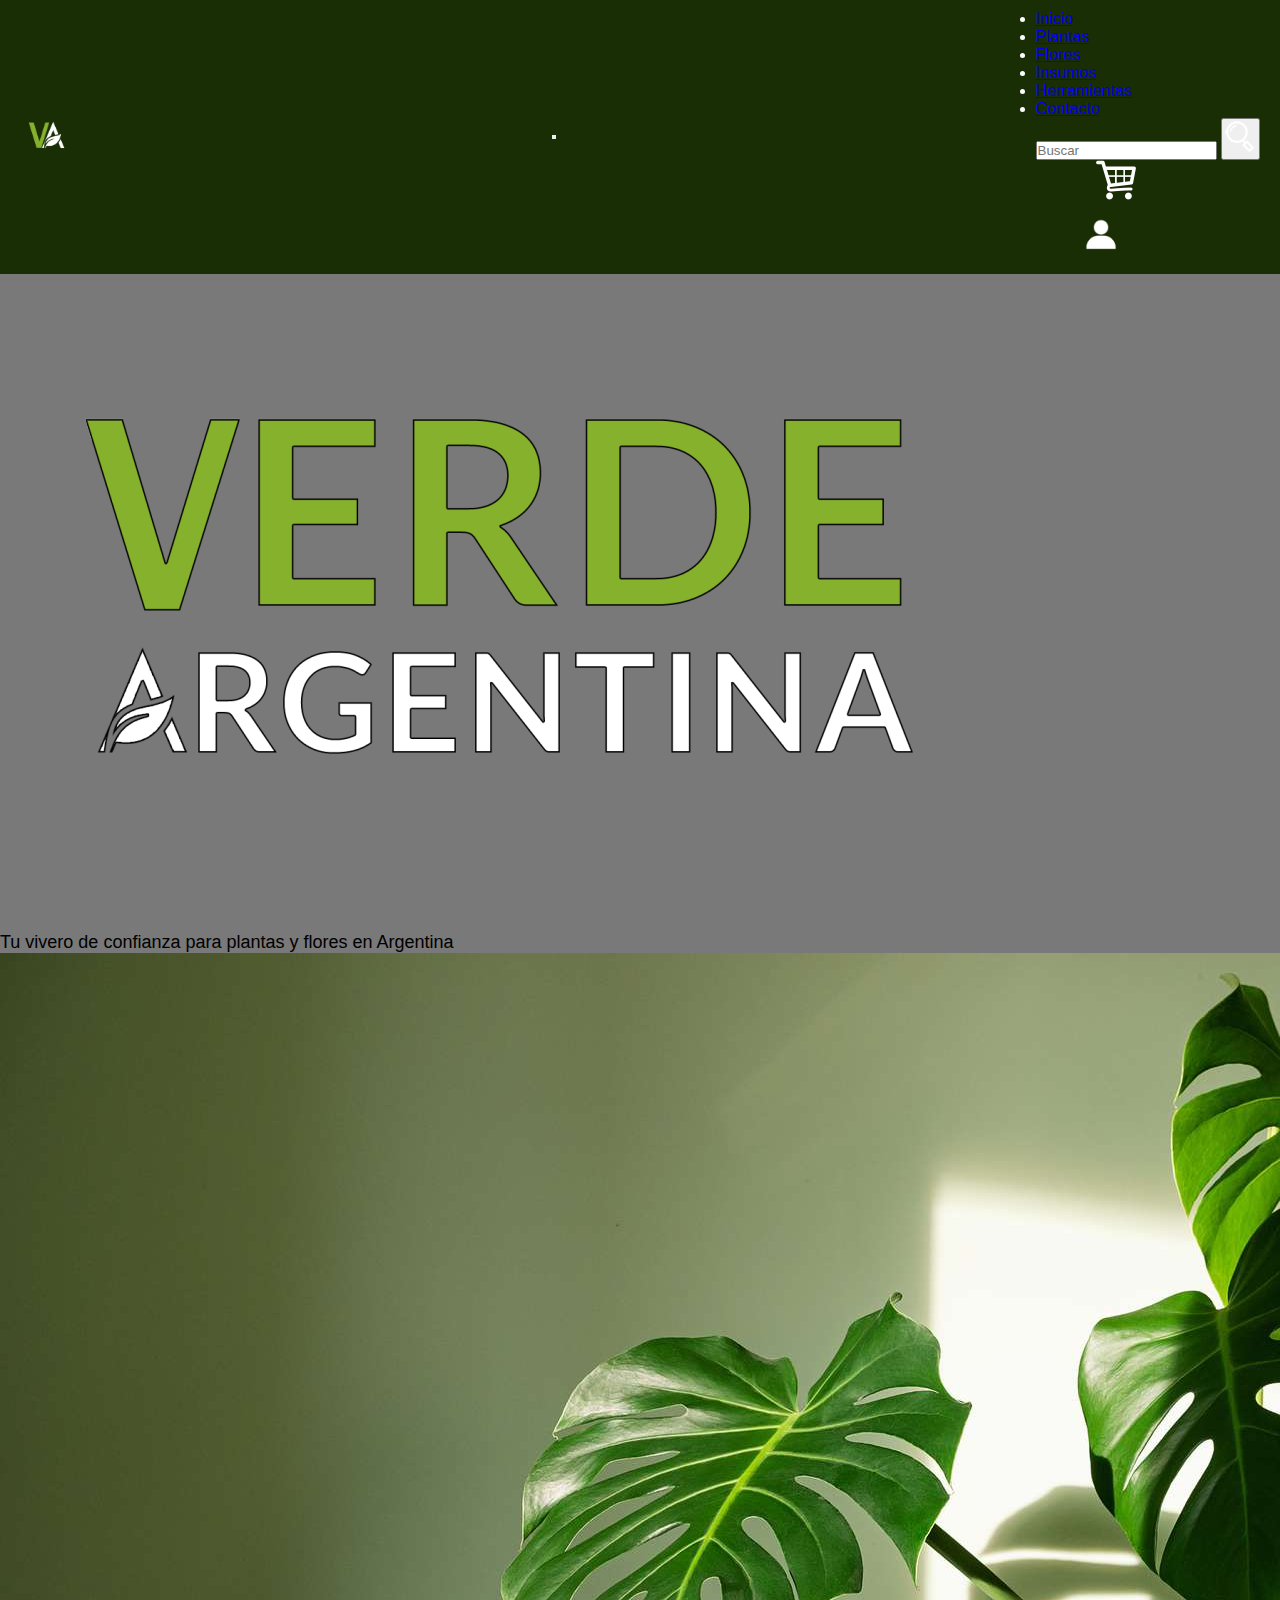
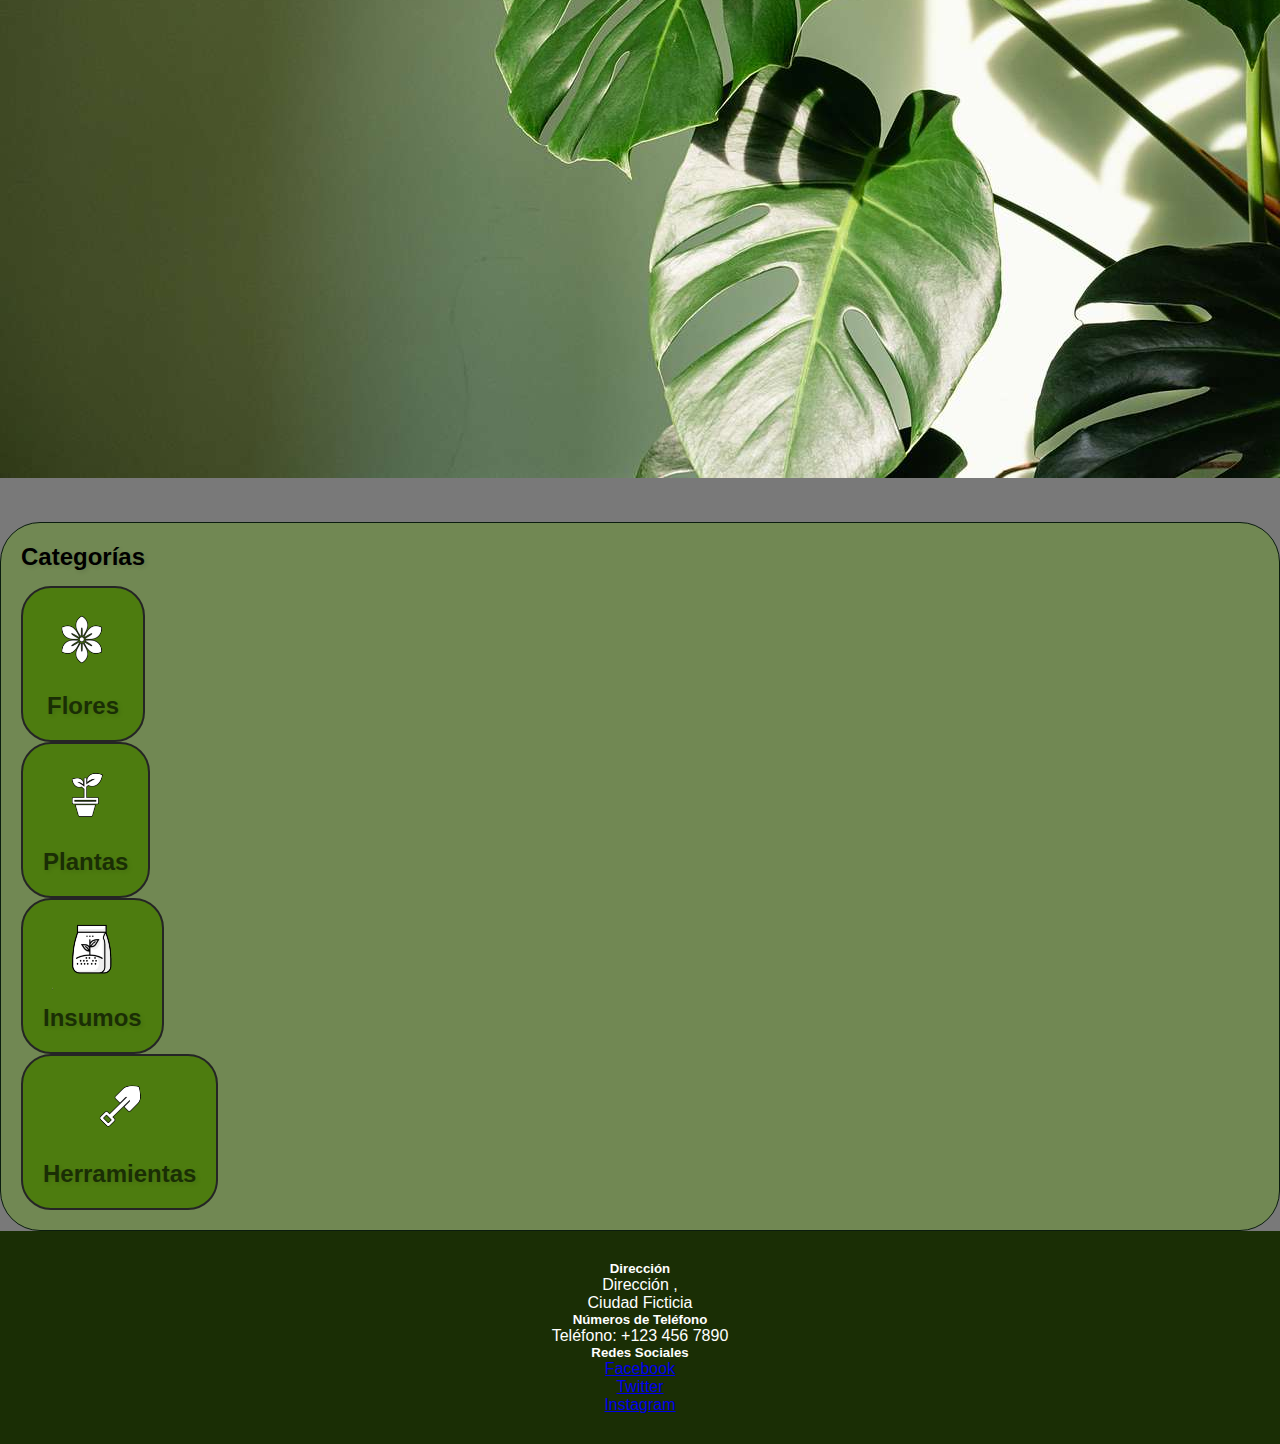
<file: index.html>
<!DOCTYPE html>
<html lang="es">
<head>
  <meta charset="UTF-8">
  <meta name="viewport" content="width=device-width, initial-scale=1.0">
  <title>Verde Argentina</title>
  <link rel="stylesheet" href="css/styles.css">
  <link href="https://cdn.jsdelivr.net/npm/bootstrap@5.3.2/dist/css/bootstrap.min.css" rel="stylesheet" integrity="sha384-T3c6CoIi6uLrA9TneNEoa7RxnatzjcDSCmG1MXxSR1GAsXEV/Dwwykc2MPK8M2HN" crossorigin="anonymous">
  <script src="https://cdn.jsdelivr.net/npm/bootstrap@5.3.2/dist/js/bootstrap.bundle.min.js" integrity="sha384-C6RzsynM9kWDrMNeT87bh95OGNyZPhcTNXj1NW7RuBCsyN/o0jlpcV8Qyq46cDfL" crossorigin="anonymous"></script>
</head>
<body>

  <nav class="navbar navbar-expand-lg navbar-dark" style="background-color: #1A2E05;">
    <a href="index.html" class="navbar-brand">
      <img src="images/logo.png" alt="Logo de Verde Argentina" style="max-height: 50px;">
    </a>
    <button class="navbar-toggler" type="button" data-bs-toggle="collapse" data-bs-target="#navbarNav" aria-controls="navbarNav" aria-expanded="false" aria-label="Toggle navigation">
      <span class="navbar-toggler-icon"></span>
    </button>
    <div class="collapse navbar-collapse" id="navbarNav">
      <ul class="navbar-nav">
        <li class="nav-item">
          <a class="nav-link" href="index.html">Inicio</a>
        </li>
        <li class="nav-item">
          <a class="nav-link" href="plantas.html">Plantas</a>
        </li>
        <li class="nav-item">
          <a class="nav-link" href="flores.html">Flores</a>
        </li>
        <li class="nav-item">
          <a class="nav-link" href="insumos.html">Insumos</a>
        </li>
        <li class="nav-item">
          <a class="nav-link" href="herramientas.html">Herramientas</a>
        </li>
        <li class="nav-item">
          <a class="nav-link" href="contacto.html">Contacto</a>
        </li>
      </ul>
      <form class="d-flex ms-auto">
        <input class="form-control me-2" type="search" placeholder="Buscar" aria-label="Search">
        <button class="btn btn-outline-success" type="submit"><img src="images/busqueda.png" alt="Icono de búsqueda"></button>
      </form>
      <div class="cart-icon" style="max-height: 20px;">
        <a href="carrito.html">
          <img src="images/carrito.png" alt="Icono de carrito de compras" style="max-height: 50px;">
        </a>
      </div>
      <div class="profile-icon">
        <a href="perfil.html">
          <img src="images/perfil.png" alt="Icono de perfil" style="max-height: 50px;">
        </a>
      </div>
    </div>
  </nav>
  

  <section class="hero container rounded">
    <div class="row align-items-center">
      <div class="col-md-6">
        <!-- Elimina el texto y agrega la imagen -->
        <img src="images/logo2.png" class="logo-img" alt="Logo de Verde Argentina" style="max-width: 100%;">
        <p>Tu vivero de confianza para plantas y flores en Argentina</p>
      </div>      
      <div class="col-md-6">
        <div class="hero-image-container position-relative overflow-hidden">
          <img src="images/planta.jpg" alt="Planta" class="img-fluid rounded-circle hero-image">
          <div class="overlay"></div>
        </div>
      </div>
    </div>
  </section>  

  <section class="categories container mt-5 p-4  rounded">
    <div class="row">
      <div class="col-md-12">
        <h2 class="mb-4 text-dark">Categorías</h2>
  <div class="row">
    <div class="col-md-3">
      <div class="category text-center">
        <a href="flores.html">
          <img src="images/flor-icon.png" alt="Icono de flores" class="img-fluid">
          <h2>Flores</h2>
        </a>
      </div>
    </div>
    <div class="col-md-3">
      <div class="category text-center">
        <a href="plantas.html">
          <img src="images/planta-icon.png" alt="Icono de plantas" class="img-fluid">
          <h2>Plantas</h2>
        </a>
      </div>
    </div>
    <div class="col-md-3">
      <div class="category text-center">
        <a href="insumos.html">
          <img src="images/insumo-icon.png" alt="Icono de insumos" class="img-fluid">
          <h2>Insumos</h2>
        </a>
      </div>
    </div>
    <div class="col-md-3">
      <div class="category text-center">
        <a href="herramientas.html">
          <img src="images/herramienta-icon.png" alt="Icono de herramientas" class="img-fluid">
          <h2>Herramientas</h2>
        </a>
      </div>
    </div>
  </div>
</section>

</body>
<script>
  document.addEventListener("DOMContentLoaded", function () {
    const heroTitle = document.querySelector(".hero-title");
    const heroImage = document.querySelector(".hero-image");

    heroTitle.addEventListener("mouseover", function () {
      // Cambiar el color del título
      this.style.color = "#4caf50";
      // Agregar la planta al cuerpo del documento
      document.body.appendChild(planta);
    });

    heroTitle.addEventListener("mouseout", function () {
      // Restaurar el color original del título
      this.style.color = "#000";
    });

    heroImage.addEventListener("mouseover", function () {
      // Aplicar la animación deseada al pasar el mouse sobre la imagen
      // Por ejemplo, puedes cambiar el fondo o la opacidad
      this.style.backgroundColor = "#4caf50";
      this.style.transition = "background-color 0.5s ease-in-out";
    });

    heroImage.addEventListener("mouseout", function () {
      // Restaurar el estado original al quitar el mouse
      this.style.backgroundColor = "transparent";
      this.style.transition = "background-color 0.5s ease-in-out";
    });
  });
</script>

<footer class="mt-5 p-3 bg-dark text-white">
  <div class="container">
      <div class="row">
          <div class="col-md-4">
              <h5>Dirección</h5>
              <p>Dirección ,<br>Ciudad Ficticia</p>
          </div>
          <div class="col-md-4">
              <h5>Números de Teléfono</h5>
              <p>Teléfono: +123 456 7890</p>
          </div>
          <div class="col-md-4">
              <h5>Redes Sociales</h5>
              <p>
                  <a href="#" class="text-white"><i class="fab fa-facebook"></i> Facebook</a><br>
                  <a href="#" class="text-white"><i class="fab fa-twitter"></i> Twitter</a><br>
                  <a href="#" class="text-white"><i class="fab fa-instagram"></i> Instagram</a>
              </p>
          </div>
      </div>
  </div>
</footer>
</html>
</file>
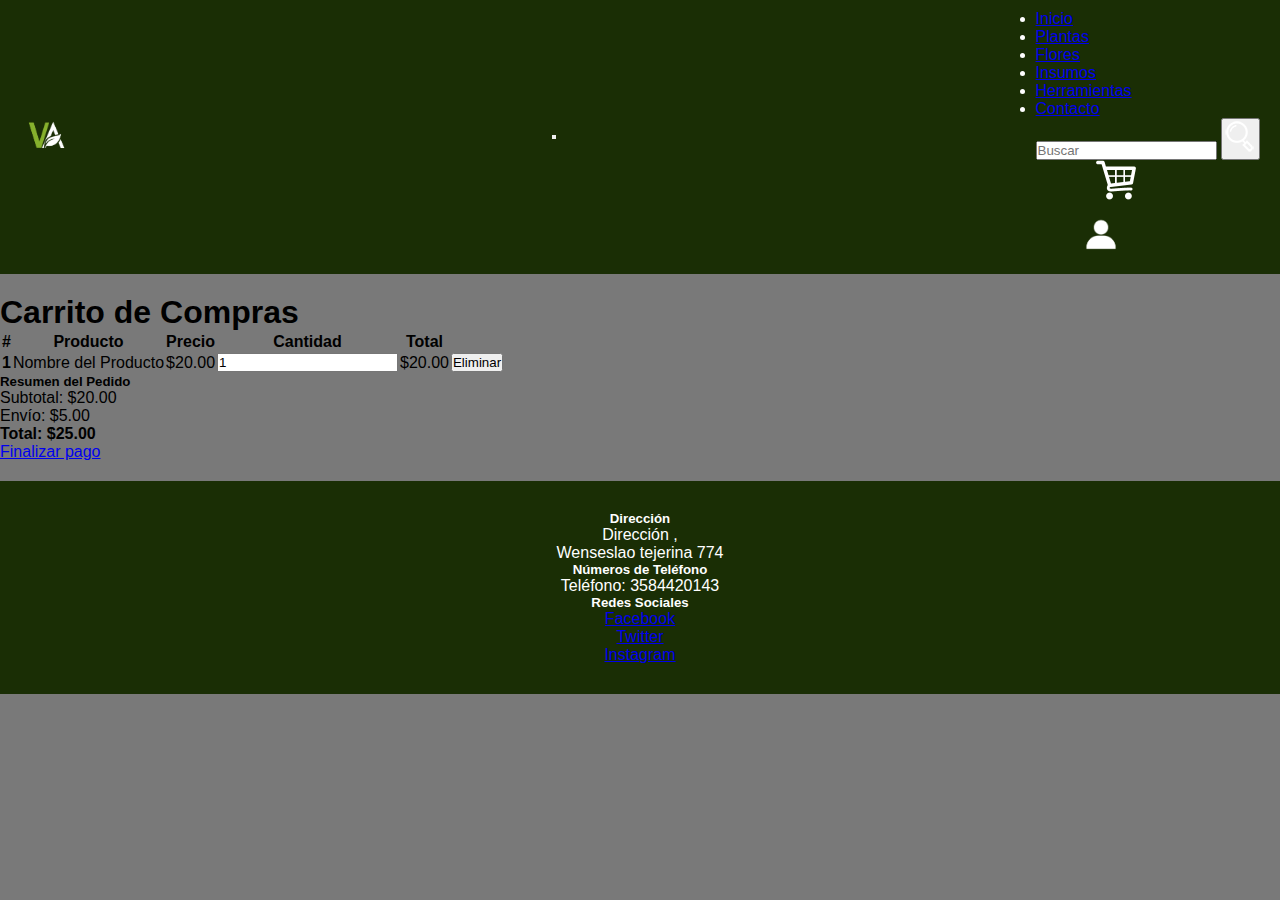
<file: carrito.html>
<!DOCTYPE html>
<html lang="es">
  <head>
    <meta charset="UTF-8">
    <meta name="viewport" content="width=device-width, initial-scale=1.0">
    <title>Verde Argentina</title>
    <link rel="stylesheet" href="css/styles.css">
    <link href="https://cdn.jsdelivr.net/npm/bootstrap@5.3.2/dist/css/bootstrap.min.css" rel="stylesheet" integrity="sha384-T3c6CoIi6uLrA9TneNEoa7RxnatzjcDSCmG1MXxSR1GAsXEV/Dwwykc2MPK8M2HN" crossorigin="anonymous">
    <script src="https://cdn.jsdelivr.net/npm/bootstrap@5.3.2/dist/js/bootstrap.bundle.min.js" integrity="sha384-C6RzsynM9kWDrMNeT87bh95OGNyZPhcTNXj1NW7RuBCsyN/o0jlpcV8Qyq46cDfL" crossorigin="anonymous"></script>
  </head>
<body>

  <nav class="navbar navbar-expand-lg navbar-dark" style="background-color: #1A2E05;">
    <a href="index.html" class="navbar-brand">
      <img src="images/logo.png" alt="Logo de Verde Argentina" style="max-height: 50px;">
    </a>
    <button class="navbar-toggler" type="button" data-bs-toggle="collapse" data-bs-target="#navbarNav" aria-controls="navbarNav" aria-expanded="false" aria-label="Toggle navigation">
      <span class="navbar-toggler-icon"></span>
    </button>
    <div class="collapse navbar-collapse" id="navbarNav">
      <ul class="navbar-nav">
        <li class="nav-item">
          <a class="nav-link" href="index.html">Inicio</a>
        </li>
        <li class="nav-item">
          <a class="nav-link" href="plantas.html">Plantas</a>
        </li>
        <li class="nav-item">
          <a class="nav-link" href="flores.html">Flores</a>
        </li>
        <li class="nav-item">
          <a class="nav-link" href="insumos.html">Insumos</a>
        </li>
        <li class="nav-item">
          <a class="nav-link" href="herramientas.html">Herramientas</a>
        </li>
        <li class="nav-item">
          <a class="nav-link" href="contacto.html">Contacto</a>
        </li>
      </ul>
      <form class="d-flex ms-auto">
        <input class="form-control me-2" type="search" placeholder="Buscar" aria-label="Search">
        <button class="btn btn-outline-success" type="submit"><img src="images/busqueda.png" alt="Icono de búsqueda"></button>
      </form>
      <div class="cart-icon" style="max-height: 20px;">
        <a href="carrito.html">
          <img src="images/carrito.png" alt="Icono de carrito de compras" style="max-height: 50px;">
        </a>
      </div>
      <div class="profile-icon">
        <a href="login.html">
          <img src="images/perfil.png" alt="Icono de perfil" style="max-height: 50px;">
        </a>
      </div>
    </div>
  </nav>
  
  
  <section class="container mt-5">
    <h1>Carrito de Compras</h1>
  
    <div class="row">
      <div class="col-md-8">
        <table class="table">
          <thead>
            <tr>
              <th scope="col">#</th>
              <th scope="col">Producto</th>
              <th scope="col">Precio</th>
              <th scope="col">Cantidad</th>
              <th scope="col">Total</th>
              <th scope="col"></th>
            </tr>
          </thead>
          <tbody>
            <tr>
              <th scope="row">1</th>
              <td>Nombre del Producto</td>
              <td>$20.00</td>
              <td>
                <input type="number" value="1" min="1">
              </td>
              <td>$20.00</td>
              <td>
                <button type="button" class="btn btn-danger btn-sm">Eliminar</button>
              </td>
            </tr>
            <!-- Agrega más filas según sea necesario para cada producto en el carrito -->
          </tbody>
        </table>
      </div>
      <div class="col-md-4">
        <div class="card">
          <div class="card-body">
            <h5 class="card-title">Resumen del Pedido</h5>
            <p class="card-text">Subtotal: $20.00</p>
            <p class="card-text">Envío: $5.00</p>
            <h4 class="card-text">Total: $25.00</h4>
            
            <a href="/compra_exitosa.html" type="button" class="btn btn-success">Finalizar pago</a>
          </div>
        </div>
      </div>
    </div>
  </section>
  

</body>
<footer class="mt-5 p-3 bg-dark text-white">
  <div class="container">
      <div class="row">
          <div class="col-md-4">
              <h5>Dirección</h5>
              <p>Dirección ,<br>Wenseslao tejerina 774</p>
          </div>
          <div class="col-md-4">
              <h5>Números de Teléfono</h5>
              <p>Teléfono: 3584420143</p>
          </div>
          <div class="col-md-4">
              <h5>Redes Sociales</h5>
              <p>
                  <a href="#" class="text-white"><i class="fab fa-facebook"></i> Facebook</a><br>
                  <a href="#" class="text-white"><i class="fab fa-twitter"></i> Twitter</a><br>
                  <a href="#" class="text-white"><i class="fab fa-instagram"></i> Instagram</a>
              </p>
          </div>
      </div>
  </div>
</footer>
</html>
</file>
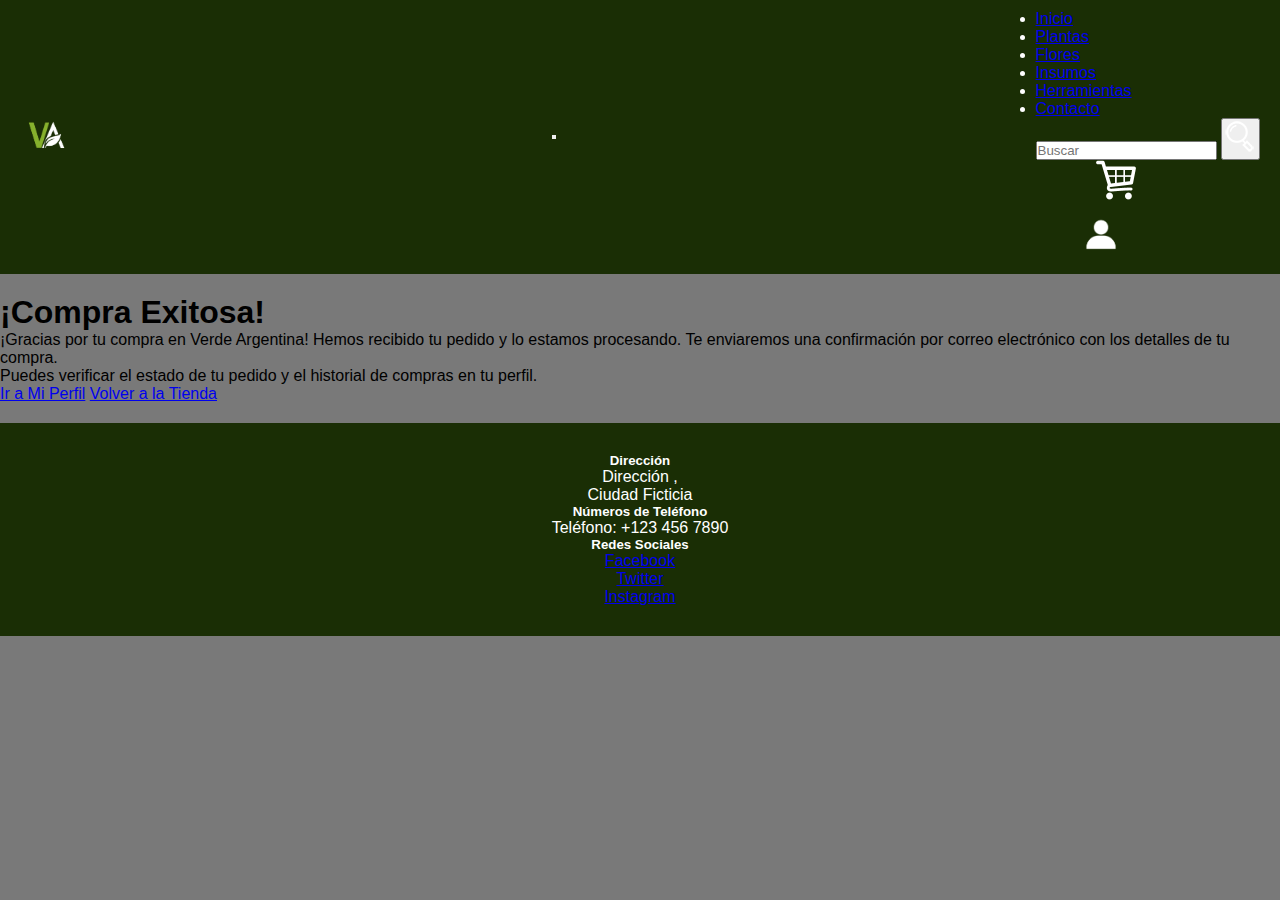
<file: compra_exitosa.html>
<!DOCTYPE html>
<html lang="es">
  <head>
    <meta charset="UTF-8">
    <meta name="viewport" content="width=device-width, initial-scale=1.0">
    <title>Compra exitosa !!</title>
    <link rel="stylesheet" href="css/styles.css">
    <link href="https://cdn.jsdelivr.net/npm/bootstrap@5.3.2/dist/css/bootstrap.min.css" rel="stylesheet" integrity="sha384-T3c6CoIi6uLrA9TneNEoa7RxnatzjcDSCmG1MXxSR1GAsXEV/Dwwykc2MPK8M2HN" crossorigin="anonymous">
    <script src="https://cdn.jsdelivr.net/npm/bootstrap@5.3.2/dist/js/bootstrap.bundle.min.js" integrity="sha384-C6RzsynM9kWDrMNeT87bh95OGNyZPhcTNXj1NW7RuBCsyN/o0jlpcV8Qyq46cDfL" crossorigin="anonymous"></script>
  </head>
<body>

  <nav class="navbar navbar-expand-lg navbar-dark" style="background-color: #1A2E05;">
    <a href="index.html" class="navbar-brand">
      <img src="images/logo.png" alt="Logo de Verde Argentina" style="max-height: 50px;">
    </a>
    <button class="navbar-toggler" type="button" data-bs-toggle="collapse" data-bs-target="#navbarNav" aria-controls="navbarNav" aria-expanded="false" aria-label="Toggle navigation">
      <span class="navbar-toggler-icon"></span>
    </button>
    <div class="collapse navbar-collapse" id="navbarNav">
      <ul class="navbar-nav">
        <li class="nav-item">
          <a class="nav-link" href="index.html">Inicio</a>
        </li>
        <li class="nav-item">
          <a class="nav-link" href="plantas.html">Plantas</a>
        </li>
        <li class="nav-item">
          <a class="nav-link" href="flores.html">Flores</a>
        </li>
        <li class="nav-item">
          <a class="nav-link" href="insumos.html">Insumos</a>
        </li>
        <li class="nav-item">
          <a class="nav-link" href="herramientas.html">Herramientas</a>
        </li>
        <li class="nav-item">
          <a class="nav-link" href="contacto.html">Contacto</a>
        </li>
      </ul>
      <form class="d-flex ms-auto">
        <input class="form-control me-2" type="search" placeholder="Buscar" aria-label="Search">
        <button class="btn btn-outline-success" type="submit"><img src="images/busqueda.png" alt="Icono de búsqueda"></button>
      </form>
      <div class="cart-icon" style="max-height: 20px;">
        <a href="carrito.html">
          <img src="images/carrito.png" alt="Icono de carrito de compras" style="max-height: 50px;">
        </a>
      </div>
      <div class="profile-icon">
        <a href="login.html">
          <img src="images/perfil.png" alt="Icono de perfil" style="max-height: 50px;">
        </a>
      </div>
    </div>
  </nav>

  <section class="container mt-5">
    <h1>¡Compra Exitosa!</h1>
    <p>¡Gracias por tu compra en Verde Argentina! Hemos recibido tu pedido y lo estamos procesando. Te enviaremos una confirmación por correo electrónico con los detalles de tu compra.</p>
    <p>Puedes verificar el estado de tu pedido y el historial de compras en tu perfil.</p>

    <div class="mt-5">
      <a href="perfil.html" class="btn btn-primary">Ir a Mi Perfil</a>
      <a href="index.html" class="btn btn-secondary">Volver a la Tienda</a>
    </div>
  </section>

  <footer class="mt-5 p-3 bg-dark text-white">
    <div class="container">
        <div class="row">
            <div class="col-md-4">
                <h5>Dirección</h5>
                <p>Dirección ,<br>Ciudad Ficticia</p>
            </div>
            <div class="col-md-4">
                <h5>Números de Teléfono</h5>
                <p>Teléfono: +123 456 7890</p>
            </div>
            <div class="col-md-4">
                <h5>Redes Sociales</h5>
                <p>
                    <a href="#" class="text-white"><i class="fab fa-facebook"></i> Facebook</a><br>
                    <a href="#" class="text-white"><i class="fab fa-twitter"></i> Twitter</a><br>
                    <a href="#" class="text-white"><i class="fab fa-instagram"></i> Instagram</a>
                </p>
            </div>
        </div>
    </div>
</footer>

  <!-- Bootstrap JS y Popper.js (Requiere jQuery) -->
  
</body>
</html>
</file>
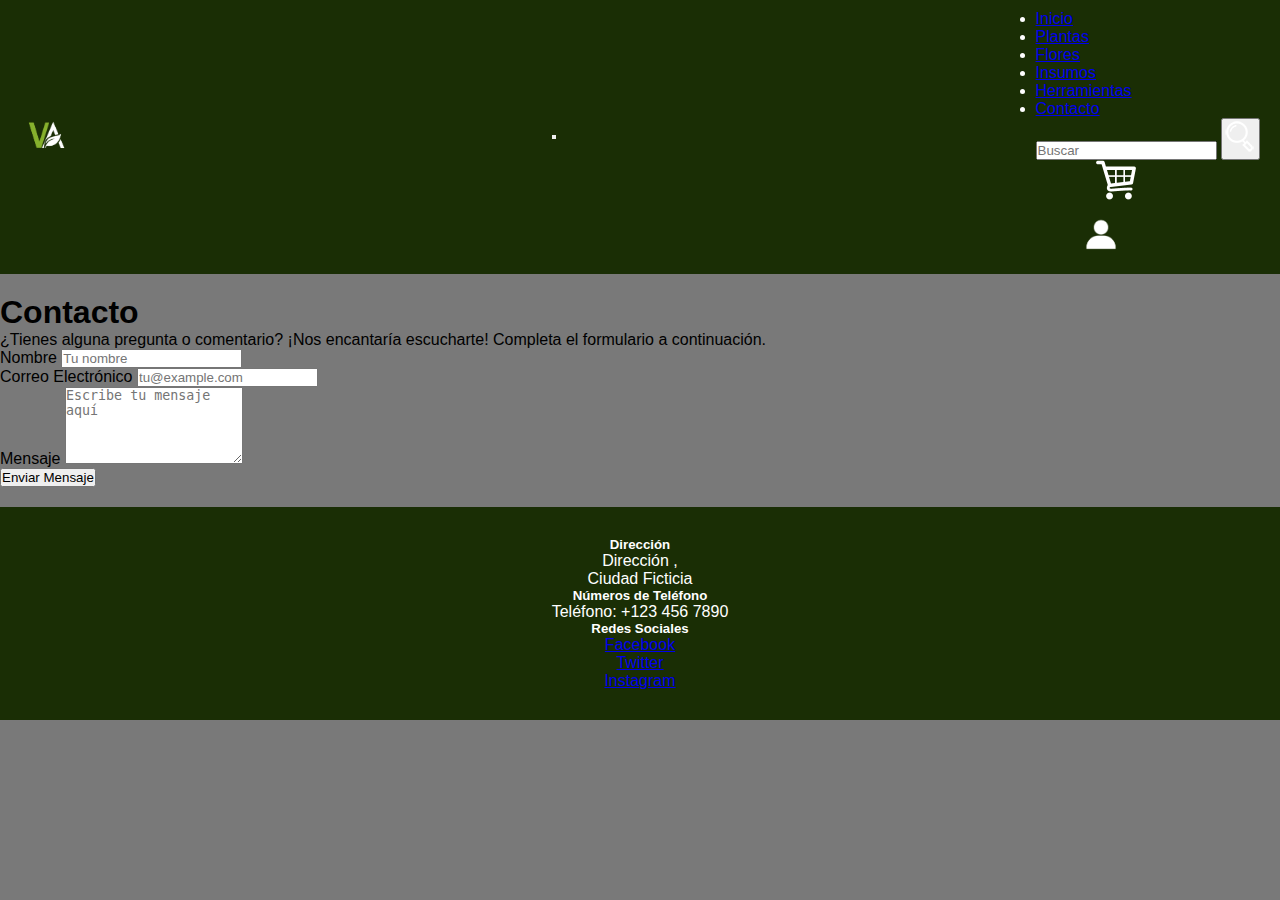
<file: contacto.html>
<!DOCTYPE html>
<html lang="es">
<head>
  <meta charset="UTF-8">
  <meta name="viewport" content="width=device-width, initial-scale=1.0">
  <title>Carrito de Compras - Verde Argentina</title>
  <link rel="stylesheet" href="css/styles.css">
  <link href="https://cdn.jsdelivr.net/npm/bootstrap@5.3.2/dist/css/bootstrap.min.css" rel="stylesheet" integrity="sha384-T3c6CoIi6uLrA9TneNEoa7RxnatzjcDSCmG1MXxSR1GAsXEV/Dwwykc2MPK8M2HN" crossorigin="anonymous">
  <script src="https://cdn.jsdelivr.net/npm/bootstrap@5.3.2/dist/js/bootstrap.bundle.min.js" integrity="sha384-C6RzsynM9kWDrMNeT87bh95OGNyZPhcTNXj1NW7RuBCsyN/o0jlpcV8Qyq46cDfL" crossorigin="anonymous"></script>
</head>
<body>

    <nav class="navbar navbar-expand-lg navbar-dark" style="background-color: #1A2E05;">
        <a href="index.html" class="navbar-brand">
          <img src="images/logo.png" alt="Logo de Verde Argentina" style="max-height: 50px;">
        </a>
        <button class="navbar-toggler" type="button" data-bs-toggle="collapse" data-bs-target="#navbarNav" aria-controls="navbarNav" aria-expanded="false" aria-label="Toggle navigation">
          <span class="navbar-toggler-icon"></span>
        </button>
        <div class="collapse navbar-collapse" id="navbarNav">
          <ul class="navbar-nav">
            <li class="nav-item">
              <a class="nav-link" href="index.html">Inicio</a>
            </li>
            <li class="nav-item">
              <a class="nav-link" href="plantas.html">Plantas</a>
            </li>
            <li class="nav-item">
              <a class="nav-link" href="flores.html">Flores</a>
            </li>
            <li class="nav-item">
              <a class="nav-link" href="insumos.html">Insumos</a>
            </li>
            <li class="nav-item">
              <a class="nav-link" href="herramientas.html">Herramientas</a>
            </li>
            <li class="nav-item">
              <a class="nav-link" href="contacto.html">Contacto</a>
            </li>
          </ul>
          <form class="d-flex ms-auto">
            <input class="form-control me-2" type="search" placeholder="Buscar" aria-label="Search">
            <button class="btn btn-outline-success" type="submit"><img src="images/busqueda.png" alt="Icono de búsqueda"></button>
          </form>
          <div class="cart-icon" style="max-height: 20px;">
            <a href="carrito.html">
              <img src="images/carrito.png" alt="Icono de carrito de compras" style="max-height: 50px;">
            </a>
          </div>
          <div class="profile-icon">
            <a href="login.html">
              <img src="images/perfil.png" alt="Icono de perfil" style="max-height: 50px;">
            </a>
          </div>
        </div>
      </nav>

  <section class="container mt-5">
    <h1>Contacto</h1>
    <p>¿Tienes alguna pregunta o comentario? ¡Nos encantaría escucharte! Completa el formulario a continuación.</p>

    <form>
      <div class="mb-3">
        <label for="nombre" class="form-label">Nombre</label>
        <input type="text" class="form-control" id="nombre" placeholder="Tu nombre">
      </div>
      <div class="mb-3">
        <label for="email" class="form-label">Correo Electrónico</label>
        <input type="email" class="form-control" id="email" placeholder="tu@example.com">
      </div>
      <div class="mb-3">
        <label for="mensaje" class="form-label">Mensaje</label>
        <textarea class="form-control" id="mensaje" rows="5" placeholder="Escribe tu mensaje aquí"></textarea>
      </div>
      <button type="submit" class="btn btn-primary">Enviar Mensaje</button>
    </form>
  </section>

<footer class="mt-5 p-3 bg-dark text-white">
    <div class="container">
        <div class="row">
            <div class="col-md-4">
                <h5>Dirección</h5>
                <p>Dirección ,<br>Ciudad Ficticia</p>
            </div>
            <div class="col-md-4">
                <h5>Números de Teléfono</h5>
                <p>Teléfono: +123 456 7890</p>
            </div>
            <div class="col-md-4">
                <h5>Redes Sociales</h5>
                <p>
                    <a href="#" class="text-white"><i class="fab fa-facebook"></i> Facebook</a><br>
                    <a href="#" class="text-white"><i class="fab fa-twitter"></i> Twitter</a><br>
                    <a href="#" class="text-white"><i class="fab fa-instagram"></i> Instagram</a>
                </p>
            </div>
        </div>
    </div>
</footer>

  <!-- Bootstrap JS y Popper.js (Requiere jQuery) -->
  <script src="https://cdn.jsdelivr.net/npm/bootstrap@5.3.2/dist/js/bootstrap.bundle.min.js" integrity="sha384-C6RzsynM9kWDrMNeT87bh95OGNyZPhcTNXj1NW7RuBCsyN/o0jlpcV8Qyq46cDfL" crossorigin="anonymous"></script>
</body>
</html>
</file>
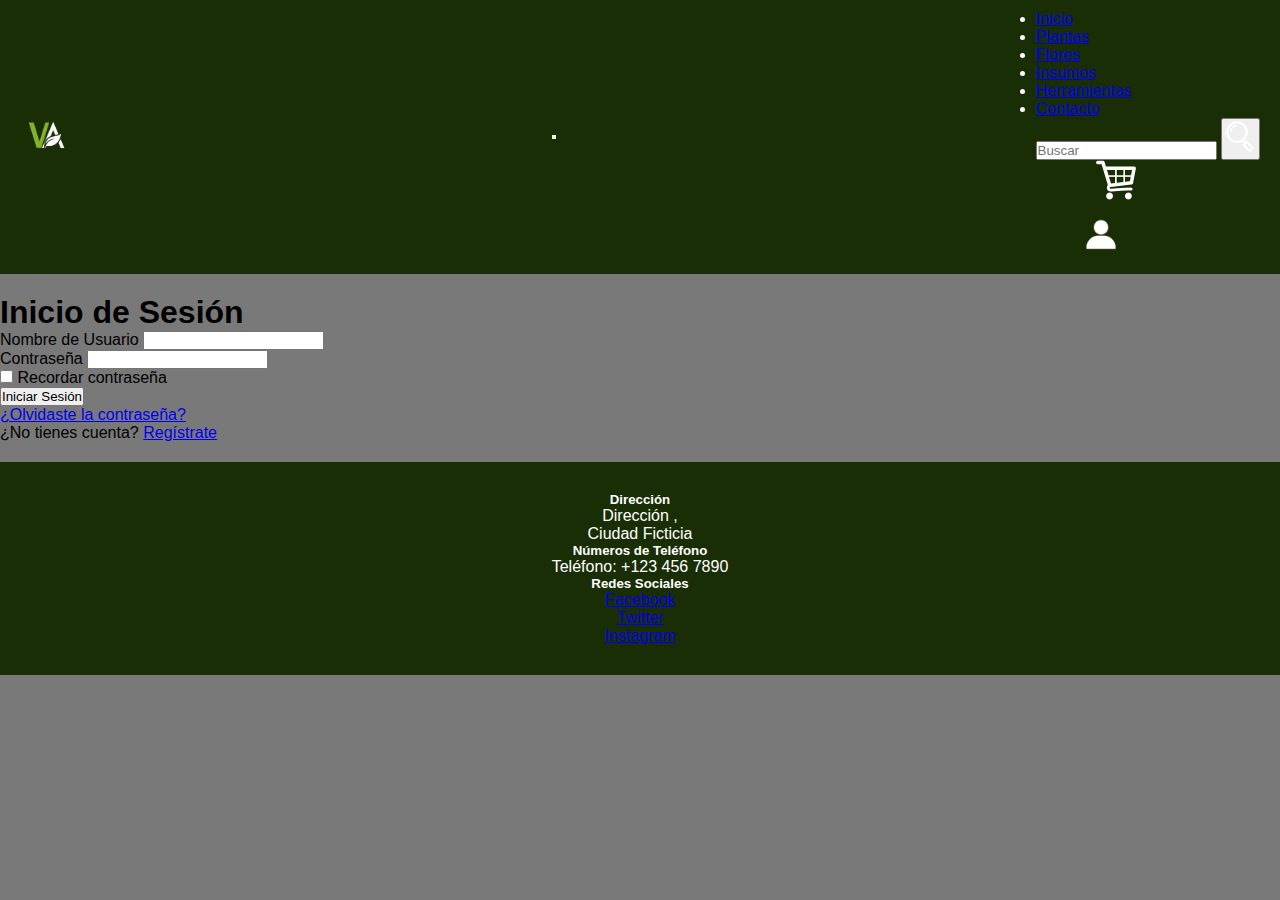
<file: login.html>
<!DOCTYPE html>
<html lang="es">
<head>
  <meta charset="UTF-8">
  <meta name="viewport" content="width=device-width, initial-scale=1.0">
  <title>Inicio de Sesión - Verde Argentina</title>
  <link rel="stylesheet" href="css/styles.css">
  <link href="https://cdn.jsdelivr.net/npm/bootstrap@5.3.2/dist/css/bootstrap.min.css" rel="stylesheet" integrity="sha384-T3c6CoIi6uLrA9TneNEoa7RxnatzjcDSCmG1MXxSR1GAsXEV/Dwwykc2MPK8M2HN" crossorigin="anonymous">
  <script src="https://cdn.jsdelivr.net/npm/bootstrap@5.3.2/dist/js/bootstrap.bundle.min.js" integrity="sha384-C6RzsynM9kWDrMNeT87bh95OGNyZPhcTNXj1NW7RuBCsyN/o0jlpcV8Qyq46cDfL" crossorigin="anonymous"></script>
</head>
<body>

    <nav class="navbar navbar-expand-lg navbar-dark" style="background-color: #1A2E05;">
        <a href="index.html" class="navbar-brand">
          <img src="images/logo.png" alt="Logo de Verde Argentina" style="max-height: 50px;">
        </a>
        <button class="navbar-toggler" type="button" data-bs-toggle="collapse" data-bs-target="#navbarNav" aria-controls="navbarNav" aria-expanded="false" aria-label="Toggle navigation">
          <span class="navbar-toggler-icon"></span>
        </button>
        <div class="collapse navbar-collapse" id="navbarNav">
          <ul class="navbar-nav">
            <li class="nav-item">
              <a class="nav-link" href="index.html">Inicio</a>
            </li>
            <li class="nav-item">
              <a class="nav-link" href="plantas.html">Plantas</a>
            </li>
            <li class="nav-item">
              <a class="nav-link" href="flores.html">Flores</a>
            </li>
            <li class="nav-item">
              <a class="nav-link" href="insumos.html">Insumos</a>
            </li>
            <li class="nav-item">
              <a class="nav-link" href="herramientas.html">Herramientas</a>
            </li>
            <li class="nav-item">
              <a class="nav-link" href="contacto.html">Contacto</a>
            </li>
          </ul>
          <form class="d-flex ms-auto">
            <input class="form-control me-2" type="search" placeholder="Buscar" aria-label="Search">
            <button class="btn btn-outline-success" type="submit"><img src="images/busqueda.png" alt="Icono de búsqueda"></button>
          </form>
          <div class="cart-icon" style="max-height: 20px;">
            <a href="carrito.html">
              <img src="images/carrito.png" alt="Icono de carrito de compras" style="max-height: 50px;">
            </a>
          </div>
          <div class="profile-icon">
            <a href="login.html">
              <img src="images/perfil.png" alt="Icono de perfil" style="max-height: 50px;">
            </a>
          </div>
        </div>
      </nav>

<div class="container mt-5">
    <div class="row justify-content-center">
        <div class="col-md-6">
            <div class="card">
                <div class="card-header bg-success">
                    <h1 class="text-center">Inicio de Sesión</h1>
                </div>
                <div class="card-body">
                    <form action="index.html">
                        <div class="mb-3">
                            <label for="username" class="form-label">Nombre de Usuario</label>
                            <input type="text" class="form-control" id="username" required>
                        </div>
                        <div class="mb-3">
                            <label for="password" class="form-label">Contraseña</label>
                            <input type="password" class="form-control" id="password" required>
                        </div>
                        <div class="mb-3 form-check">
                            <input type="checkbox" class="form-check-input" id="remember">
                            <label class="form-check-label" for="remember">Recordar contraseña</label>
                        </div>
                        <a href="login.html">
                        <button type="submit" class="btn btn-primary">Iniciar Sesión</button>
                        </a>
                        <div class="mt-3 text-center">
                            <a href="#" class="text-decoration-none">¿Olvidaste la contraseña?</a>
                        </div>
                        <div class="mt-3 text-center">
                            ¿No tienes cuenta? <a href="registro.html" class="text-decoration-none">Regístrate</a>
                        </div>
                    </form>
                </div>
            </div>
        </div>
    </div>
</div>

<footer class="mt-5 p-3 bg-dark text-white">
    <div class="container">
        <div class="row">
            <div class="col-md-4">
                <h5>Dirección</h5>
                <p>Dirección ,<br>Ciudad Ficticia</p>
            </div>
            <div class="col-md-4">
                <h5>Números de Teléfono</h5>
                <p>Teléfono: +123 456 7890</p>
            </div>
            <div class="col-md-4">
                <h5>Redes Sociales</h5>
                <p>
                    <a href="#" class="text-white"><i class="fab fa-facebook"></i> Facebook</a><br>
                    <a href="#" class="text-white"><i class="fab fa-twitter"></i> Twitter</a><br>
                    <a href="#" class="text-white"><i class="fab fa-instagram"></i> Instagram</a>
                </p>
            </div>
        </div>
    </div>
</footer>

<script src="https://cdn.jsdelivr.net/npm/bootstrap@5.3.0/dist/js/bootstrap.bundle.min.js"></script>
</body>
</html>
</file>
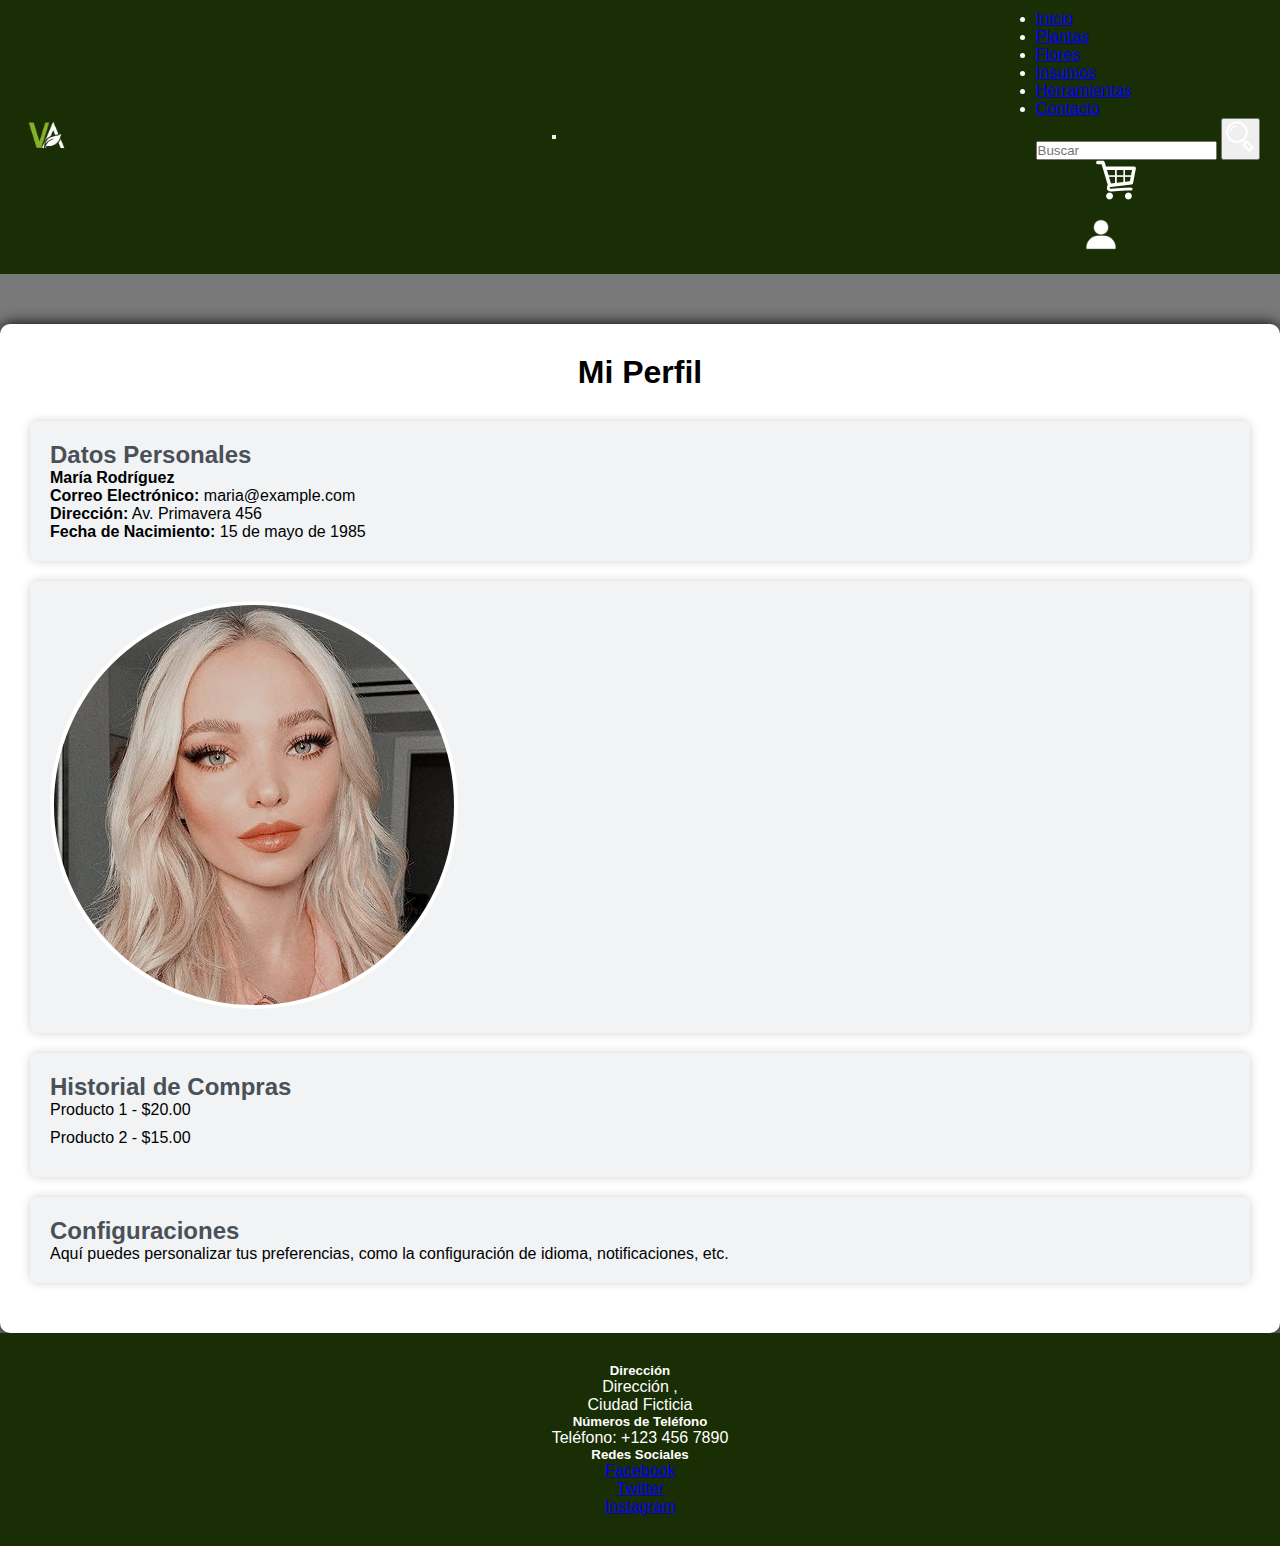
<file: perfil.html>
<!DOCTYPE html>
<html lang="es">
<head>
  <meta charset="UTF-8">
  <meta name="viewport" content="width=device-width, initial-scale=1.0">
  <title>Carrito de Compras - Verde Argentina</title>
  <link rel="stylesheet" href="css/styles.css">
  <link href="https://cdn.jsdelivr.net/npm/bootstrap@5.3.2/dist/css/bootstrap.min.css" rel="stylesheet" integrity="sha384-T3c6CoIi6uLrA9TneNEoa7RxnatzjcDSCmG1MXxSR1GAsXEV/Dwwykc2MPK8M2HN" crossorigin="anonymous">
  <script src="https://cdn.jsdelivr.net/npm/bootstrap@5.3.2/dist/js/bootstrap.bundle.min.js" integrity="sha384-C6RzsynM9kWDrMNeT87bh95OGNyZPhcTNXj1NW7RuBCsyN/o0jlpcV8Qyq46cDfL" crossorigin="anonymous"></script>
</head>
<body>

  <nav class="navbar navbar-expand-lg navbar-dark" style="background-color: #1A2E05;">
    <a href="index.html" class="navbar-brand">
      <img src="images/logo.png" alt="Logo de Verde Argentina" style="max-height: 50px;">
    </a>
    <button class="navbar-toggler" type="button" data-bs-toggle="collapse" data-bs-target="#navbarNav" aria-controls="navbarNav" aria-expanded="false" aria-label="Toggle navigation">
      <span class="navbar-toggler-icon"></span>
    </button>
    <div class="collapse navbar-collapse" id="navbarNav">
      <ul class="navbar-nav">
        <li class="nav-item">
          <a class="nav-link" href="index.html">Inicio</a>
        </li>
        <li class="nav-item">
          <a class="nav-link" href="plantas.html">Plantas</a>
        </li>
        <li class="nav-item">
          <a class="nav-link" href="flores.html">Flores</a>
        </li>
        <li class="nav-item">
          <a class="nav-link" href="insumos.html">Insumos</a>
        </li>
        <li class="nav-item">
          <a class="nav-link" href="herramientas.html">Herramientas</a>
        </li>
        <li class="nav-item">
          <a class="nav-link" href="contacto.html">Contacto</a>
        </li>
      </ul>
      <form class="d-flex ms-auto">
        <input class="form-control me-2" type="search" placeholder="Buscar" aria-label="Search">
        <button class="btn btn-outline-success" type="submit"><img src="images/busqueda.png" alt="Icono de búsqueda"></button>
      </form>
      <div class="cart-icon" style="max-height: 20px;">
        <a href="carrito.html">
          <img src="images/carrito.png" alt="Icono de carrito de compras" style="max-height: 50px;">
        </a>
      </div>
      <div class="profile-icon">
        <a href="login.html">
          <img src="images/perfil.png" alt="Icono de perfil" style="max-height: 50px;">
        </a>
      </div>
    </div>
  </nav>
  
<section class="container mt-5 profile-container">
    <div class="profile-header">
      <h1>Mi Perfil</h1>
    </div>
    <div class="row">
      <div class="col-md-6">
        <div class="profile-section">
          <h2>Datos Personales</h2>
          <p><strong>María Rodríguez</strong></p>
          <p><strong>Correo Electrónico:</strong> maria@example.com</p>
          <p><strong>Dirección:</strong> Av. Primavera 456</p>
          <p><strong>Fecha de Nacimiento:</strong> 15 de mayo de 1985</p>
        </div>
      </div>
      <div class="col-md-6">
        <div class="profile-section">

          <img src="images/perfil_usuario.jpg" alt="Imagen de perfil" class="img-fluid rounded-circle" style="max-width: 100%;">
        </div>
      </div>
    </div>

    <div class="profile-section">
      <h2>Historial de Compras</h2>
      <ul>
        <li>Producto 1 - $20.00</li>
        <li>Producto 2 - $15.00</li>
      </ul>
    </div>

    <div class="profile-section">
      <h2>Configuraciones</h2>
      <p>Aquí puedes personalizar tus preferencias, como la configuración de idioma, notificaciones, etc.</p>

    </div>

  </section>

  

</body>

<footer class="mt-5 p-3 bg-dark text-white">
  <div class="container">
      <div class="row">
          <div class="col-md-4">
              <h5>Dirección</h5>
              <p>Dirección ,<br>Ciudad Ficticia</p>
          </div>
          <div class="col-md-4">
              <h5>Números de Teléfono</h5>
              <p>Teléfono: +123 456 7890</p>
          </div>
          <div class="col-md-4">
              <h5>Redes Sociales</h5>
              <p>
                  <a href="#" class="text-white"><i class="fab fa-facebook"></i> Facebook</a><br>
                  <a href="#" class="text-white"><i class="fab fa-twitter"></i> Twitter</a><br>
                  <a href="#" class="text-white"><i class="fab fa-instagram"></i> Instagram</a>
              </p>
          </div>
      </div>
  </div>
</footer>
</html>
</file>
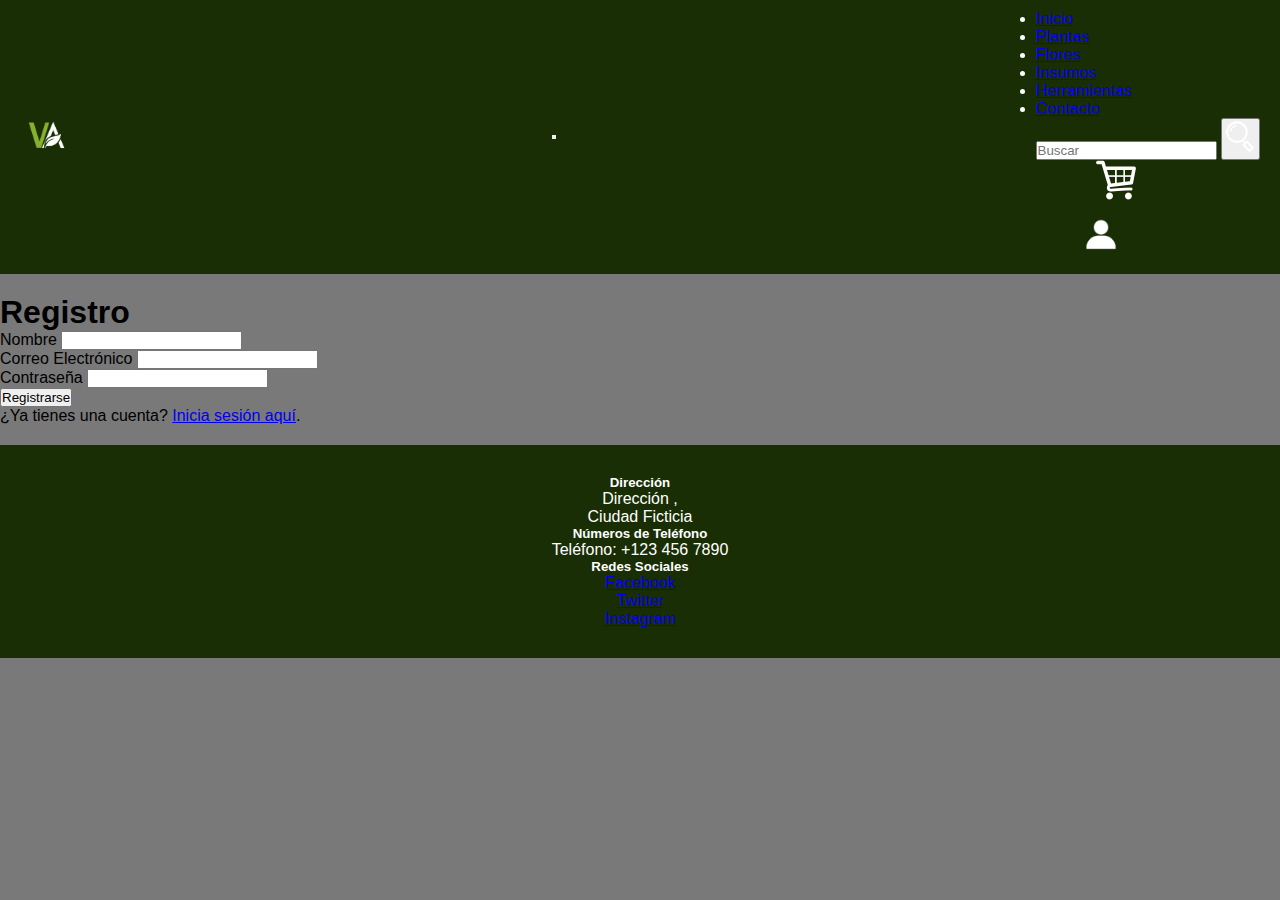
<file: registro.html>
<!DOCTYPE html>
<html lang="es">
<head>
  <meta charset="UTF-8">
  <meta name="viewport" content="width=device-width, initial-scale=1.0">
  <title>Registro - Verde Argentina</title>
  <link rel="stylesheet" href="css/styles.css">
  <link href="https://cdn.jsdelivr.net/npm/bootstrap@5.3.2/dist/css/bootstrap.min.css" rel="stylesheet" integrity="sha384-T3c6CoIi6uLrA9TneNEoa7RxnatzjcDSCmG1MXxSR1GAsXEV/Dwwykc2MPK8M2HN" crossorigin="anonymous">
  <script src="https://cdn.jsdelivr.net/npm/bootstrap@5.3.2/dist/js/bootstrap.bundle.min.js" integrity="sha384-C6RzsynM9kWDrMNeT87bh95OGNyZPhcTNXj1NW7RuBCsyN/o0jlpcV8Qyq46cDfL" crossorigin="anonymous"></script>
</head>
<body>

    <nav class="navbar navbar-expand-lg navbar-dark" style="background-color: #1A2E05;">
        <a href="index.html" class="navbar-brand">
          <img src="images/logo.png" alt="Logo de Verde Argentina" style="max-height: 50px;">
        </a>
        <button class="navbar-toggler" type="button" data-bs-toggle="collapse" data-bs-target="#navbarNav" aria-controls="navbarNav" aria-expanded="false" aria-label="Toggle navigation">
          <span class="navbar-toggler-icon"></span>
        </button>
        <div class="collapse navbar-collapse" id="navbarNav">
          <ul class="navbar-nav">
            <li class="nav-item">
              <a class="nav-link" href="index.html">Inicio</a>
            </li>
            <li class="nav-item">
              <a class="nav-link" href="plantas.html">Plantas</a>
            </li>
            <li class="nav-item">
              <a class="nav-link" href="flores.html">Flores</a>
            </li>
            <li class="nav-item">
              <a class="nav-link" href="insumos.html">Insumos</a>
            </li>
            <li class="nav-item">
              <a class="nav-link" href="herramientas.html">Herramientas</a>
            </li>
            <li class="nav-item">
              <a class="nav-link" href="contacto.html">Contacto</a>
            </li>
          </ul>
          <form class="d-flex ms-auto">
            <input class="form-control me-2" type="search" placeholder="Buscar" aria-label="Search">
            <button class="btn btn-outline-success" type="submit"><img src="images/busqueda.png" alt="Icono de búsqueda"></button>
          </form>
          <div class="cart-icon" style="max-height: 20px;">
            <a href="carrito.html">
              <img src="images/carrito.png" alt="Icono de carrito de compras" style="max-height: 50px;">
            </a>
          </div>
          <div class="profile-icon">
            <a href="login.html">
              <img src="images/perfil.png" alt="Icono de perfil" style="max-height: 50px;">
            </a>
          </div>
        </div>
      </nav>

  <div class="container mt-5">
    <div class="row justify-content-center">
      <div class="col-md-6">
        <div class="card">
          <div class="card-header bg-success">
            <h1 class="text-center">Registro</h1>
          </div>
          <div class="card-body">
            <form action="index.html">
              <div class="mb-3">
                <label for="nombre" class="form-label">Nombre</label>
                <input type="text" class="form-control" id="nombre" required>
              </div>
              <div class="mb-3">
                <label for="correo" class="form-label">Correo Electrónico</label>
                <input type="email" class="form-control" id="correo" required>
              </div>
              <div class="mb-3">
                <label for="contrasena" class="form-label">Contraseña</label>
                <input type="password" class="form-control" id="contrasena" required>
              </div>
              <button type="submit" class="btn btn-primary">Registrarse</button>
            </form>
            <div class="mt-3 text-center">
              ¿Ya tienes una cuenta? <a href="login.html" class="text-decoration-none">Inicia sesión aquí</a>.
            </div>
          </div>
        </div>
      </div>
    </div>
  </div>



</body>
  <!-- Pie de página -->
  <footer class="mt-5 p-3 bg-dark text-white">
    <div class="container">
      <div class="row">
        <div class="col-md-4">
          <h5>Dirección</h5>
          <p>Dirección ,<br>Ciudad Ficticia</p>
        </div>
        <div class="col-md-4">
          <h5>Números de Teléfono</h5>
          <p>Teléfono: +123 456 7890</p>
        </div>
        <div class="col-md-4">
          <h5>Redes Sociales</h5>
          <p>
            <a href="#" class="text-white"><i class="fab fa-facebook"></i> Facebook</a><br>
            <a href="#" class="text-white"><i class="fab fa-twitter"></i> Twitter</a><br>
            <a href="#" class="text-white"><i class="fab fa-instagram"></i> Instagram</a>
          </p>
        </div>
      </div>
    </div>
  </footer>
</html>
</file>
<file: css/styles.css>
/* Resetear estilos por defecto */
* {
    margin: 0;
    padding: 0;
    box-sizing: border-box;
  }
  
  /* Estilos para el cuerpo de la página */
  body {
    font-family: "Raleway", Arial, sans-serif;
    background-color: #797979;
  }

  
  .navbar {
    background-color: #1a2e05;
    color: white;
    display: flex;
    justify-content: space-between;
    align-items: center;
    padding: 10px 20px;
    font-family: "Lato", Arial, sans-serif;
  }
  
  /* Estilos para los enlaces en la barra de navegación */
  .nav-links {
    list-style: none;
    display: flex; /* Mostrar los enlaces en línea */
  }
  
  .nav-links li {
    margin: 0 15px;
  }
  
  .nav-links a {
    text-decoration: none;
    color: white;
    font-weight: normal; /* Cambiar el peso del texto a normal */
    position: relative;
    transition: color 0.3s, transform 0.3s;
  }
  
  .nav-links a::after {
    content: "";
    position: absolute;
    left: 0;
    bottom: -2px;
    width: 100%;
    height: 2px;
    background-color: #6bff16; /* Color de subrayado al hacer hover */
    transform: scaleX(0);
    transform-origin: center;
    transition: transform 0.3s;
  }
  
  .nav-links a:hover {
    color: #6bff16; /* Color del texto al hacer hover */
    transform: translateY(-3px); /* Desplazamiento hacia arriba al hacer hover */
  }
  
  .nav-links a:hover::after {
    transform: scaleX(1);
  }
  /* Estilos para el logo */
  .logo img {
    width: 80px;
    height: 80px;
  }
  
.search-form {
    display: flex;
    align-items: center;
    margin-right: 20px;
    position: relative; /* Añade una posición relativa al formulario para posicionar el botón */
  }
  
  .search-form input[type="text"] {
    background: transparent;
    border: none;
    color: white;
    padding: 5px;
    border-bottom: 1px solid white;
    margin-right: 5px;
  }
  
  .search-form button {
    background: transparent;
    border: none;

  }
  
  .cart-icon {
    margin-left: 60px; /* Ajusta el margen según sea necesario */
    padding-bottom: 50px;
  }
  
  .cart-icon img {
    width: 40px; /* Ajusta el tamaño según sea necesario */
  }
  
  /* Estilos para el ícono de perfil */
  .profile-icon img {
    margin-left: 40px;

  }
  
/* Estilos para la sección del héroe */
.hero {
  padding: 80px 0; /* Ajusta el espaciado según tus necesidades */
}

.hero-image {
  transition: transform 0.3s ease-in-out; /* Agrega una transición suave */
}
/* Estilo inicial del título */
.hero-title {
  color: #000; /* Color inicial del texto */
  transition: color 0.5s ease-in-out; /* Transición suave para el color */
  cursor: pointer; /* Cambia el cursor al pasar el mouse */
}

/* Estilo del título cuando se pasa el mouse sobre él */
.hero-title:hover {
  color: #4caf50; /* Cambia el color al pasar el mouse */
}



  .container {
    padding-top: 20px;
    padding-bottom: 20px;
  }
  
  
  .image-container {
    height: 400px;
    width: 533px;
    background-repeat: no-repeat;
    margin: 5% auto;
    border-radius:70px;
    position: relative;
  }
  
  .content h2 {
    font-size: 19px;
  }
  

   .hero h1 {
    font-size: 36px;
    margin: 0;
  }
  
  .hero p {
    font-size: 18px;
  }


  .categories {
    background-color: #64a30d5a; /* Fondo verde claro para el contenedor de categorías */
    border: 1px solid #0b1c0f; /* Borde del contenedor */
    border-radius: 40px; /* Bordes redondeados del contenedor */
    margin-top: 20px; /* Margen superior para separar del contenido anterior */
    padding: 20px; /* Espaciado interno del contenedor */
  }

  .categories h2 {
    text-shadow: 2px 2px 4px rgba(0, 0, 0, 0.1); /* Sombra del texto */
    margin-bottom: 15px; /* Margen inferior para separar del contenido siguiente */
  }

  .profile-container {
    background-color: #ffffff;
    border-radius: 10px;
    box-shadow: 0px 0px 15px 0px #000000;
    padding: 30px;
    margin-top: 50px;
  }

  .profile-header {
    text-align: center;
    margin-bottom: 30px;
  }

  .profile-section {
    background-color: #f1f3f5;
    border-radius: 8px;
    box-shadow: 0px 0px 10px 0px #d1d1d1;
    padding: 20px;
    margin-bottom: 20px;
  }

  .profile-section h2 {
    color: #495057;
  }

  .profile-section ul {
    list-style-type: none;
    padding: 0;
  }

  .profile-section ul li {
    margin-bottom: 10px;
  }

  .profile-section img {
    max-width: 100%;
    border-radius: 50%;
    border: 4px solid #ffffff;
    transition: transform 0.3s ease-in-out;
  }

  .profile-section img:hover {
    transform: scale(1.1);
  }
  
/* Estilos para las categorías */
.category {
    text-align: center;
    cursor: pointer;
    background-color: #4d7c0f;
    transition: background-color 0.5s, transform 0.2s;
    display: inline-block;
    padding: 10px 20px;
    border-radius: 30px;
    border: 2px solid #252525; /* Color de borde inicial */
    color: #252525; /* Color del texto inicial */
    text-decoration: none; /* Elimina el subrayado */
    font-weight: normal; /* Elimina la negrita */
  }
  
.category:hover {
    background-color: rgb(135, 255, 22); /* Color de fondo al hacer hover */
    color: white; /* Color del texto al hacer hover */
    transform: translate(0, -5px); /* Desplazamiento hacia arriba al hacer hover */
    border: 2px solid #004629; /* Color de borde al hacer hover */
    transition: background-color 0.5s, transform 0.2s, color 0.5s, border 0.5s;
  }
  
.category img {
    width: 80px;
    height: 80px;
  }
  
.category h2 {
    margin: 10px 0;
  }

/* Estilos para las categorías */
.category a {
    color: #1a2e05;
    text-decoration: none; /* Elimina el subrayado */
    font-weight: normal; /* Elimina la negrita */
  }
  
  
  /* Estilos para el pie de página */
  footer {
    text-align: center;
    background-color: #1a2e05;
    color: white;
    padding: 10px 0;
    font-family: "Louis George Cafe", Arial, sans-serif;
    height: 100%;
    
  }
</file>
